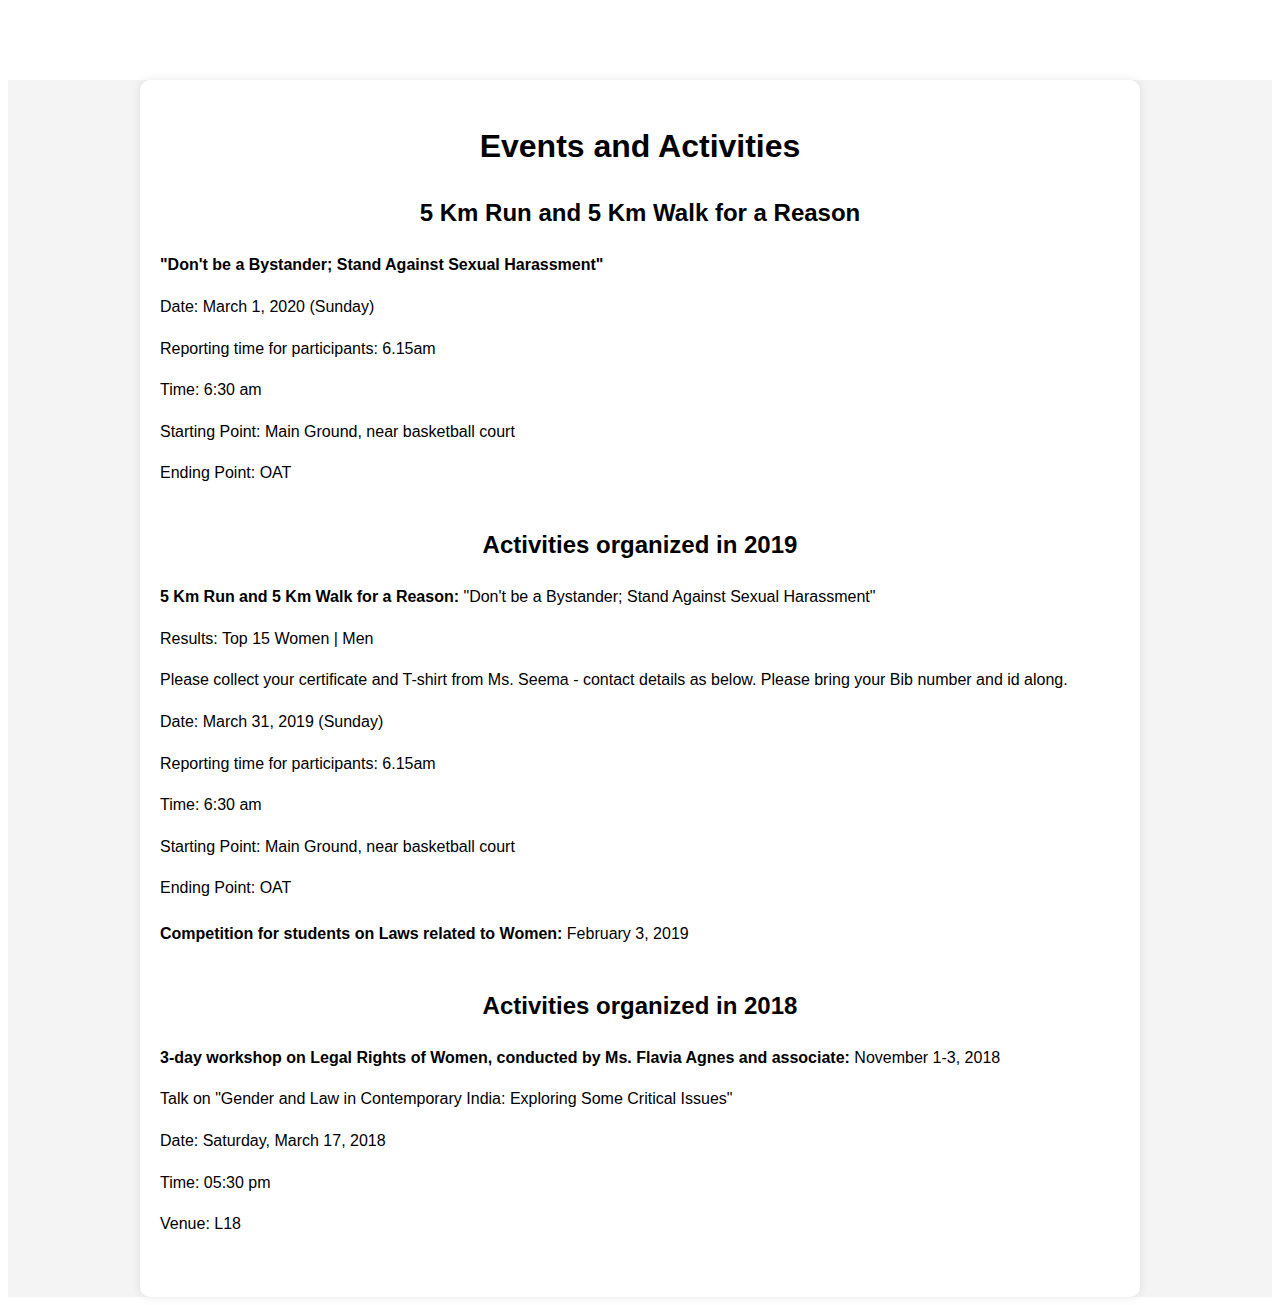
<file: activities.html>
<!DOCTYPE html>
<html lang="en">

<head>
    <meta charset="UTF-8">
    <meta name="viewport" content="width=device-width, initial-scale=1.0">
    <title>Events and Activities</title>
    <style>
        :root {
            font-size: 1rem; 
        }

        #events-page {
            font-family: Arial, sans-serif;
            line-height: 1.6;
            background-color: #f4f4f4;
            margin: 0;
            padding: 0;
        }

        #navbar {
            background-color: #333;
            color: white;
            padding: 1rem;
            position: fixed;
            width: 100%;
            top: 0;
            left: 0;
            z-index: 1000;
            box-sizing: border-box;
        }

        #container {
            max-width: 60rem; 
            margin: 5rem auto 0 auto; 
            padding: 1.25rem; 
            background: #fff;
            border-radius: 0.625rem; 
            box-shadow: 0 0 0.625rem rgba(0, 0, 0, 0.1); 
        }

        #main-title, #section-title-1, #section-title-2, #section-title-3 {
            text-align: center;
        }

        .event-section {
            margin-bottom: 2.5rem; 
        }

        .contact-details {
            background: #e9ecef;
            padding: 1.25rem; 
            border-radius: 0.3125rem; 
        }

        a {
            color: #007bff;
            text-decoration: none;
        }

        a:hover {
            text-decoration: underline;
        }

        .event {
            margin-bottom: 1.25rem; 
        }
    </style>
</head>

<body>
    <div id="events-page">
        
        <div id="container">
            <h1 id="main-title">Events and Activities</h1>

            <div class="event-section" id="event-section-1">
                <h2 id="section-title-1">5 Km Run and 5 Km Walk for a Reason</h2>
                <p><strong>"Don't be a Bystander; Stand Against Sexual Harassment"</strong></p>
                <p>Date: March 1, 2020 (Sunday)</p>
                <p>Reporting time for participants: 6.15am</p>
                <p>Time: 6:30 am</p>
                <p>Starting Point: Main Ground, near basketball court</p>
                <p>Ending Point: OAT</p>
            </div>

            <div class="event-section" id="event-section-2">
                <h2 id="section-title-2">Activities organized in 2019</h2>
                <div class="event" id="event-1">
                    <p><strong>5 Km Run and 5 Km Walk for a Reason:</strong> "Don't be a Bystander; Stand Against Sexual Harassment"</p>
                    <p>Results: Top 15 Women | Men</p>
                    <p>Please collect your certificate and T-shirt from Ms. Seema - contact details as below. Please bring your Bib number and id along.</p>
                    <p>Date: March 31, 2019 (Sunday)</p>
                    <p>Reporting time for participants: 6.15am</p>
                    <p>Time: 6:30 am</p>
                    <p>Starting Point: Main Ground, near basketball court</p>
                    <p>Ending Point: OAT</p>
                </div>
                <div class="event" id="event-2">
                    <p><strong>Competition for students on Laws related to Women:</strong> February 3, 2019</p>
                </div>
            </div>

            <div class="event-section" id="event-section-3">
                <h2 id="section-title-3">Activities organized in 2018</h2>
                <div class="event" id="event-3">
                    <p><strong>3-day workshop on Legal Rights of Women, conducted by Ms. Flavia Agnes and associate:</strong> November 1-3, 2018</p>
                    <p>Talk on "Gender and Law in Contemporary India: Exploring Some Critical Issues"</p>
                    <p>Date: Saturday, March 17, 2018</p>
                    <p>Time: 05:30 pm</p>
                    <p>Venue: L18</p>
                </div>
            </div>
        </div>
    </div>
</body>

</html>
</file>
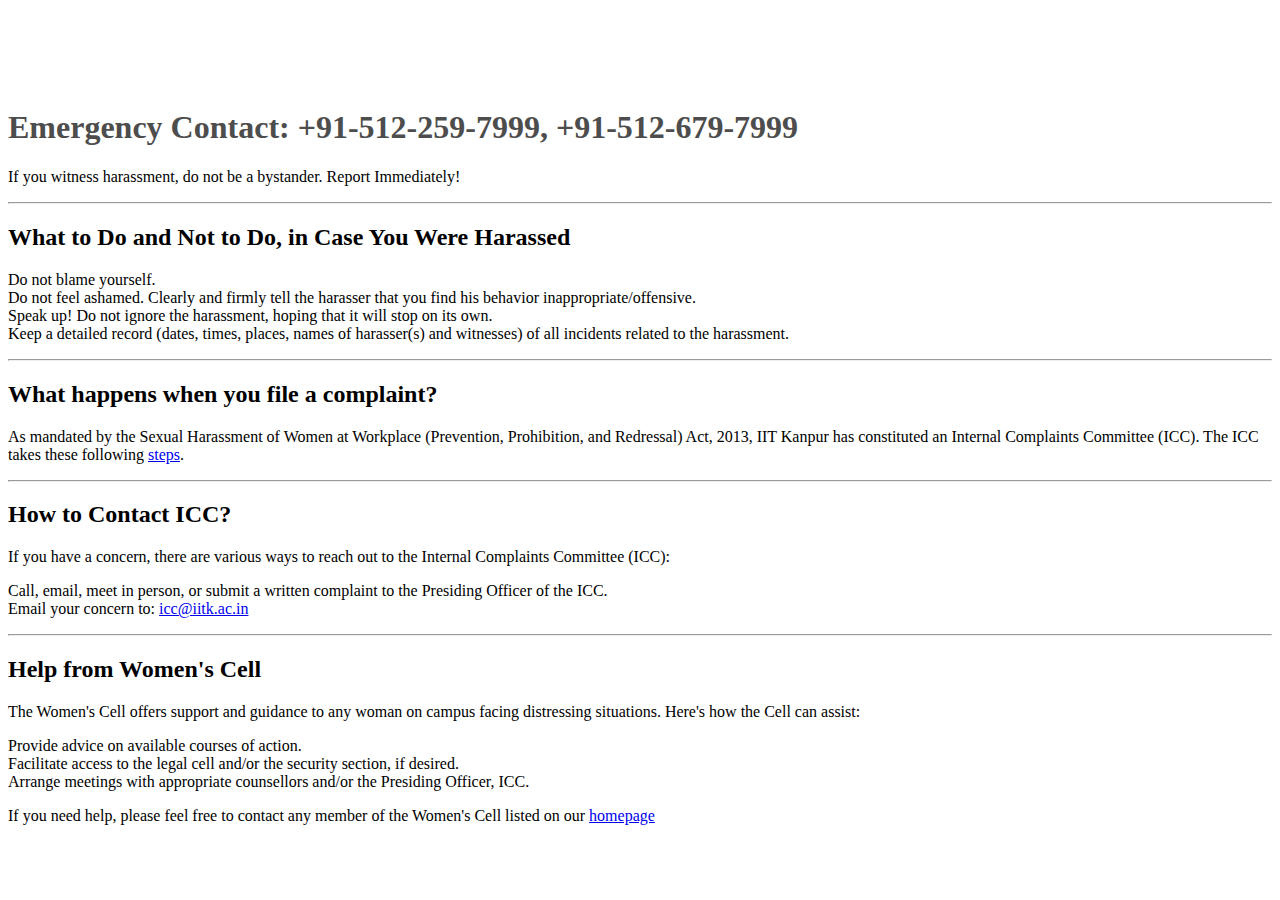
<file: needhelp.html>
<!DOCTYPE html>
<html lang="en">

<head>
    <meta charset="utf-8">
    <title>Understanding Sexual Harassment</title>
    <style>
        body{
            padding-top: 5rem; 
        }
        ul{
            list-style: none;
            padding-left: 0; 
        }
        .emergencyheading{
            color: rgb(77, 77, 77);
        }
    </style>
</head>

<body>
<div class="cointainer">
    <div class="content">
    <h1 class="emergencyheading">Emergency Contact: +91-512-259-7999, +91-512-679-7999</h1>

    <p>If you witness harassment, do not be a bystander. Report Immediately!</p>

    <hr>

    <div class="harassment-guidelines">
        <h2>What to Do and Not to Do, in Case You Were Harassed</h2>
        <ul>
            <li>Do not blame yourself.</li>
            <li>Do not feel ashamed. Clearly and firmly tell the harasser that you find his behavior inappropriate/offensive.</li>
            <li>Speak up! Do not ignore the harassment, hoping that it will stop on its own.</li>
            <li>Keep a detailed record (dates, times, places, names of harasser(s) and witnesses) of all incidents related to the harassment.</li>
        </ul>
    </div>
    <hr>

    <h2>What happens when you file a complaint?</h2>
    <p>As mandated by the Sexual Harassment of Women at Workplace (Prevention, Prohibition, and Redressal) Act, 2013, IIT Kanpur has constituted an Internal Complaints Committee (ICC). The ICC takes these following <a href="https://www.iitk.ac.in/wc/internal-complaints-committee/">steps</a>.</p>


    <hr>

    <div class="approach-icc">
        <h2>How to Contact ICC?</h2>
        <p>If you have a concern, there are various ways to reach out to the Internal Complaints Committee (ICC):</p>
        <ul>
            <li>Call, email, meet in person, or submit a written complaint to the Presiding Officer of the ICC.</li>
            <li>Email your concern to: <a href="mailto:icc@iitk.ac.in">icc@iitk.ac.in</a></li>
        </ul>
    </div>

    <hr>
    <div class="womens-cell-help">
        <h2>Help from Women's Cell</h2>
        <p>The Women's Cell offers support and guidance to any woman on campus facing distressing situations. Here's how the Cell can assist:</p>
        <ul>
            <li>Provide advice on available courses of action.</li>
            <li>Facilitate access to the legal cell and/or the security section, if desired.</li>
            <li>Arrange meetings with appropriate counsellors and/or the Presiding Officer, ICC.</li>
        </ul>
        <p>If you need help, please feel free to contact any member of the Women's Cell listed on our <a href="#" onclick="window.location.reload();">homepage</a>
        </p>
    </div>
    
    </div>
</div>

    
</body>
</html>
</file>
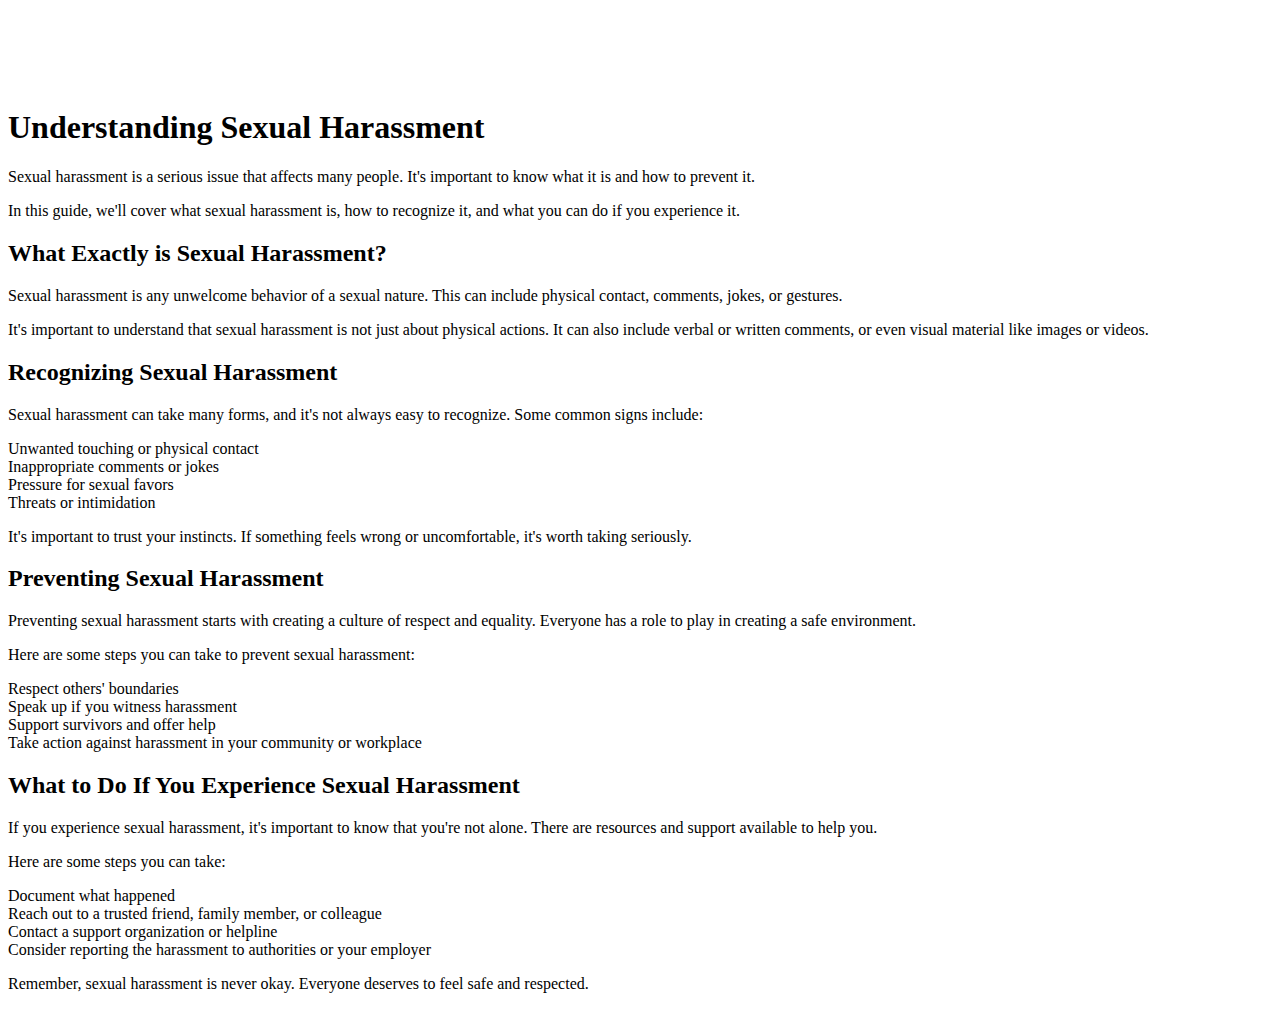
<file: sexual_harassment.html>
<!DOCTYPE html>
<html lang="en">

<head>
    <meta charset="utf-8">
    <title>Understanding Sexual Harassment</title>
    <style>
        body {
            padding-top: 5rem;
        }
        ul {
            list-style: none; 
            padding-left: 0; 
        }
    </style>
</head>

<body>

    <div class="container">
        <section>
            <h1>Understanding Sexual Harassment</h1>
            <p>Sexual harassment is a serious issue that affects many people. It's important to know what it is and how to prevent it.</p>
            <p>In this guide, we'll cover what sexual harassment is, how to recognize it, and what you can do if you experience it.</p>

            <h2>What Exactly is Sexual Harassment?</h2>
            <p>Sexual harassment is any unwelcome behavior of a sexual nature. This can include physical contact, comments, jokes, or gestures.</p>
            <p>It's important to understand that sexual harassment is not just about physical actions. It can also include verbal or written comments, or even visual material like images or videos.</p>

            <h2>Recognizing Sexual Harassment</h2>
            <p>Sexual harassment can take many forms, and it's not always easy to recognize. Some common signs include:</p>
            <ul>
                <li>Unwanted touching or physical contact</li>
                <li>Inappropriate comments or jokes</li>
                <li>Pressure for sexual favors</li>
                <li>Threats or intimidation</li>
            </ul>
            <p>It's important to trust your instincts. If something feels wrong or uncomfortable, it's worth taking seriously.</p>

            <h2>Preventing Sexual Harassment</h2>
            <p>Preventing sexual harassment starts with creating a culture of respect and equality. Everyone has a role to play in creating a safe environment.</p>
            <p>Here are some steps you can take to prevent sexual harassment:</p>
            <ul>
                <li>Respect others' boundaries</li>
                <li>Speak up if you witness harassment</li>
                <li>Support survivors and offer help</li>
                <li>Take action against harassment in your community or workplace</li>
            </ul>

            <h2>What to Do If You Experience Sexual Harassment</h2>
            <p>If you experience sexual harassment, it's important to know that you're not alone. There are resources and support available to help you.</p>
            <p>Here are some steps you can take:</p>
            <ul>
                <li>Document what happened</li>
                <li>Reach out to a trusted friend, family member, or colleague</li>
                <li>Contact a support organization or helpline</li>
                <li>Consider reporting the harassment to authorities or your employer</li>
            </ul>

            <p>Remember, sexual harassment is never okay. Everyone deserves to feel safe and respected.</p>
        </section>
    </div>


</body>

</html>
</file>
